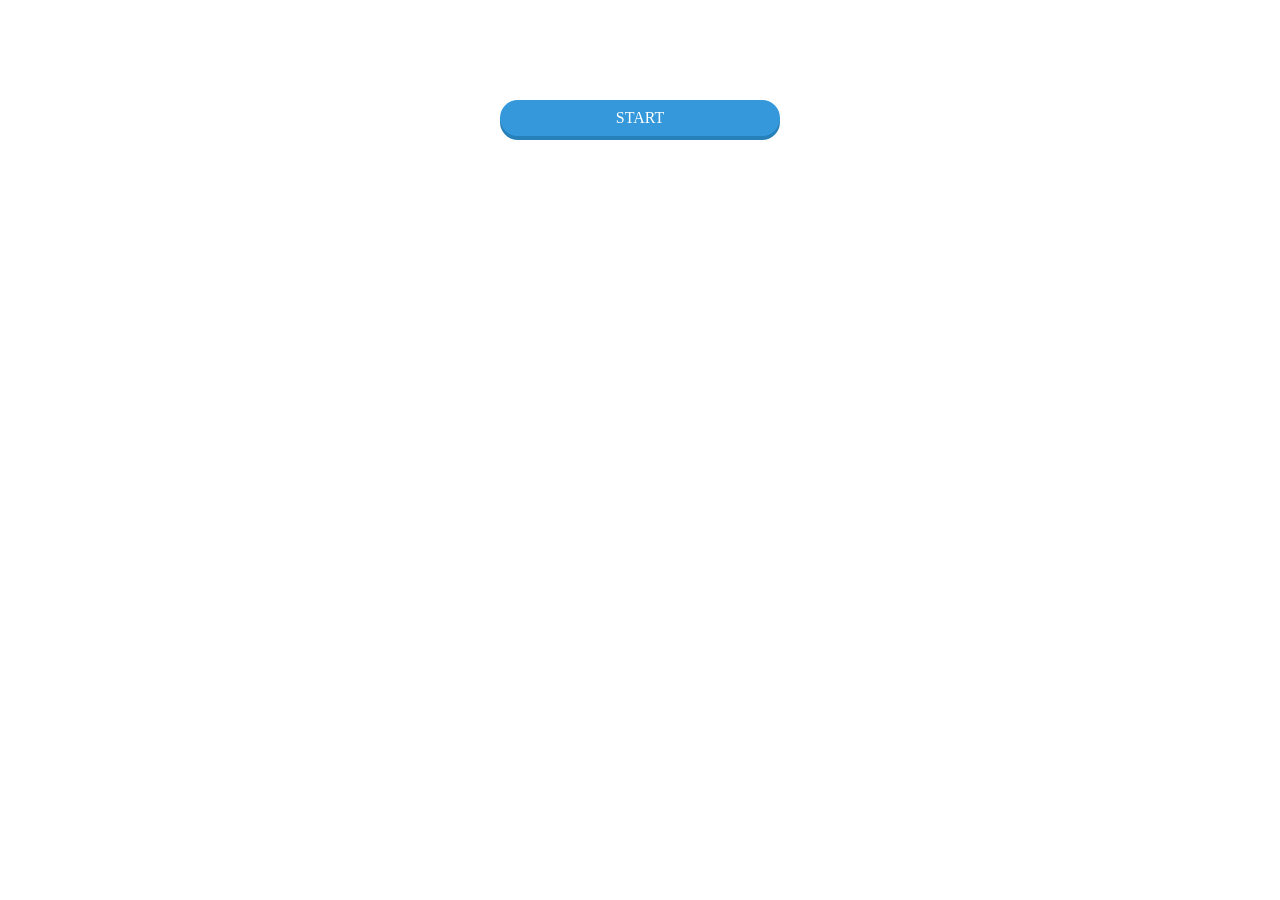
<file: index.html>
<!DOCTYPE html>
<html lang="ja">

<head>
  <meta charset="UTF-8">
  <meta http-equiv="X-UA-Compatible" content="IE=edge">
  <meta name="viewport" content="width=device-width, initial-scale=1.0">
  <link rel="stylesheet" href="style.css">
  <link rel="icon" href="img/favicon.ico">
  <title>じゃんけんゲーム</title>
</head>

<body>
  <div id="start">START</div>
  <div id="you"></div>
    <div id="btn"></div>
    <div id="result"></div>
  <script src="index.js"></script>
</body>

</html>
</file>
<file: style.css>
#start {
  cursor: pointer;
  width: 280px;
  height: 36px;
  background: #3498db;
  box-shadow: 0 4px 0 #2880b9;
  border-radius: 18px;
  line-height: 36px;
  text-align: center;
  color: #fff;
  user-select: none;
  margin: 0 auto;
}


#start {
  margin-top: 100px;
}

#you {
  display:flex;
  justify-content: center;
  margin: 50px auto;
}
#you img {
  width: 200px;
  height: 200px;
  background: #3498db;
  box-shadow: 0 4px 0 #2880b9;
  border-radius: 18px;
  user-select: none;
}
#btn {
  display:flex;
  justify-content: center;

}
#btn img {
  cursor: pointer;
  width: 200px;
  height: 200px;
  background: #ef454a;
  box-shadow: 0 4px 0 #d1483e;
  border-radius: 16px;
  margin-right: 10px;
  user-select: none;
}

#result {
  width: 300px;
  height: 150px;
  margin: 0 auto;
  text-align: center;
  font-size:60px;
  font-weight:bold;
  color: #FFF;
  text-shadow: 0 0 0.2em rgba(0,0,0,1);
  
  user-select: none;
}

.inactive {
  opacity: 0.5;
}

.choice {
  filter: brightness(120%);
  opacity: 1;
}

.unchoice {
  filter: brightness(50%);
}
</file>
